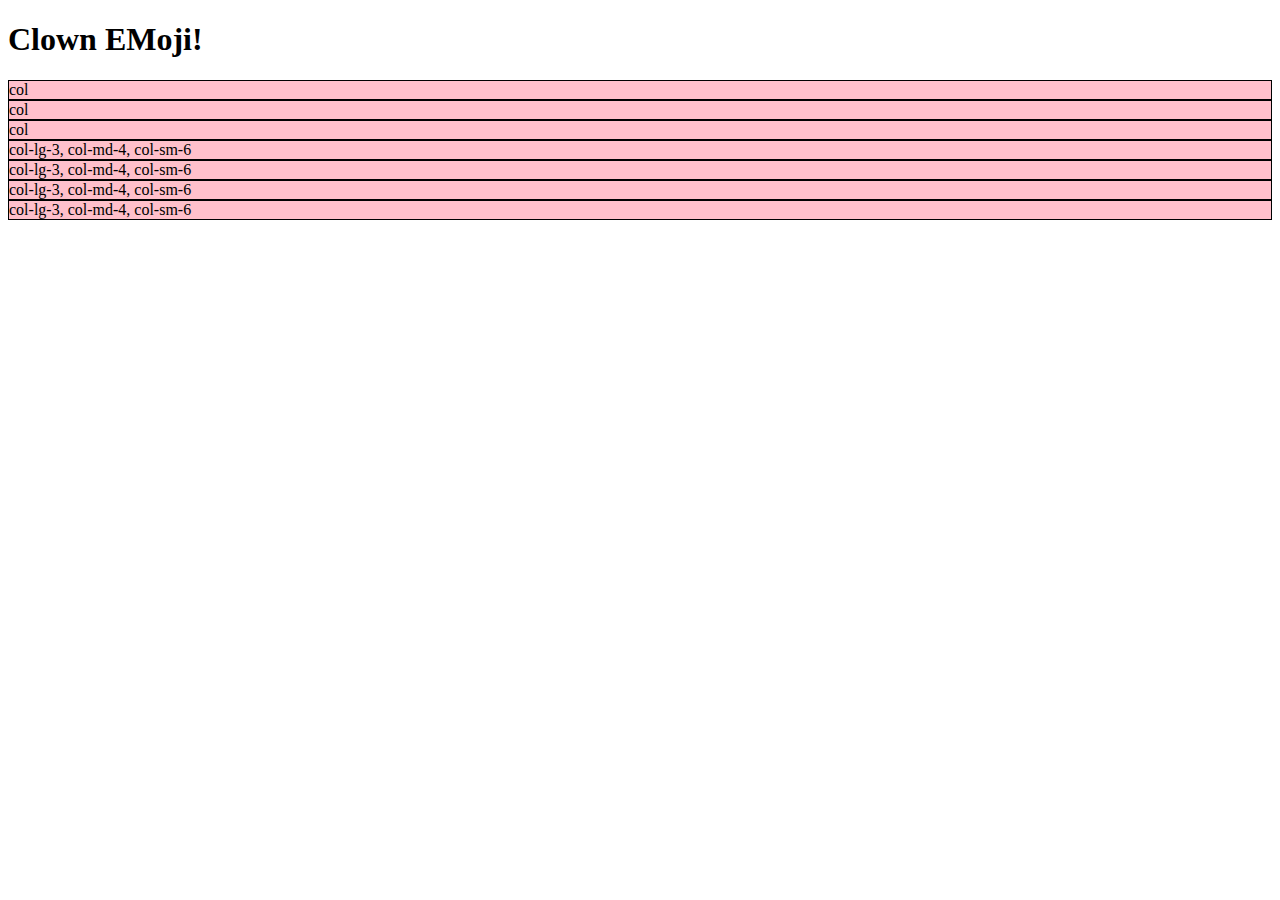
<file: bs4-grid-example.html>
<!doctype html>
<html lang="en">
  <head>
    <!-- Required meta tags -->
    <meta charset="utf-8">
    <meta name="viewport" content="width=device-width, initial-scale=1, shrink-to-fit=no">

    <!-- Bootstrap CSS -->
    <link rel="stylesheet" href="https://cdn.jsdelivr.net/npm/bootstrap@4.6.2/dist/css/bootstrap.min.css" integrity="sha384-xOolHFLEh07PJGoPkLv1IbcEPTNtaed2xpHsD9ESMhqIYd0nLMwNLD69Npy4HI+N" crossorigin="anonymous">

    <title>tables</title>
  </head>
  <body>
    <h1>Clown EMoji!</h1>
    <!--specification-->
    <!--with a large screen - have four columns-->
    <!--12/4 = 3 unit column col-lg-3 -->
    <!--with a tablet screen - have three columns-->
    <!--12/3 = 4 unit column col-md-4-->
    <!--with a phone screen - have two columns per row-->
    <!--12/2 = 6 unit column col-sm-6-->

    <div class="row">
      <div class="col" style="background-color: pink; border: 1px solid"> col </div>
      <div class="col" style="background-color: pink; border: 1px solid"> col </div>
      <div class="col" style="background-color: pink; border: 1px solid"> col </div>
  </div>
  <div class="row">
      <div class="col-lg-3 col-md-4 col-sm-6" style="background-color: pink; border: 1px solid">col-lg-3, col-md-4, col-sm-6
      </div>
      <div class="col-lg-3 col-md-4 col-sm-6" style="background-color: pink; border: 1px solid">col-lg-3, col-md-4, col-sm-6
      </div>
      <div class="col-lg-3 col-md-4 col-sm-6" style="background-color: pink; border: 1px solid">col-lg-3, col-md-4, col-sm-6
      </div>
      <div class="col-lg-3 col-md-4 col-sm-6" style="background-color: pink; border: 1px solid">col-lg-3, col-md-4, col-sm-6
      </div>
  </div>

    <!-- Optional JavaScript; choose one of the two! -->

    <!-- Option 1: jQuery and Bootstrap Bundle (includes Popper) -->
    <script src="https://cdn.jsdelivr.net/npm/jquery@3.5.1/dist/jquery.slim.min.js" integrity="sha384-DfXdz2htPH0lsSSs5nCTpuj/zy4C+OGpamoFVy38MVBnE+IbbVYUew+OrCXaRkfj" crossorigin="anonymous"></script>
    <script src="https://cdn.jsdelivr.net/npm/bootstrap@4.6.2/dist/js/bootstrap.bundle.min.js" integrity="sha384-Fy6S3B9q64WdZWQUiU+q4/2Lc9npb8tCaSX9FK7E8HnRr0Jz8D6OP9dO5Vg3Q9ct" crossorigin="anonymous"></script>

    <!-- Option 2: Separate Popper and Bootstrap JS -->
    <!--
    <script src="https://cdn.jsdelivr.net/npm/jquery@3.5.1/dist/jquery.slim.min.js" integrity="sha384-DfXdz2htPH0lsSSs5nCTpuj/zy4C+OGpamoFVy38MVBnE+IbbVYUew+OrCXaRkfj" crossorigin="anonymous"></script>
    <script src="https://cdn.jsdelivr.net/npm/popper.js@1.16.1/dist/umd/popper.min.js" integrity="sha384-9/reFTGAW83EW2RDu2S0VKaIzap3H66lZH81PoYlFhbGU+6BZp6G7niu735Sk7lN" crossorigin="anonymous"></script>
    <script src="https://cdn.jsdelivr.net/npm/bootstrap@4.6.2/dist/js/bootstrap.min.js" integrity="sha384-+sLIOodYLS7CIrQpBjl+C7nPvqq+FbNUBDunl/OZv93DB7Ln/533i8e/mZXLi/P+" crossorigin="anonymous"></script>
    -->
  </body>
</html>
</file>
